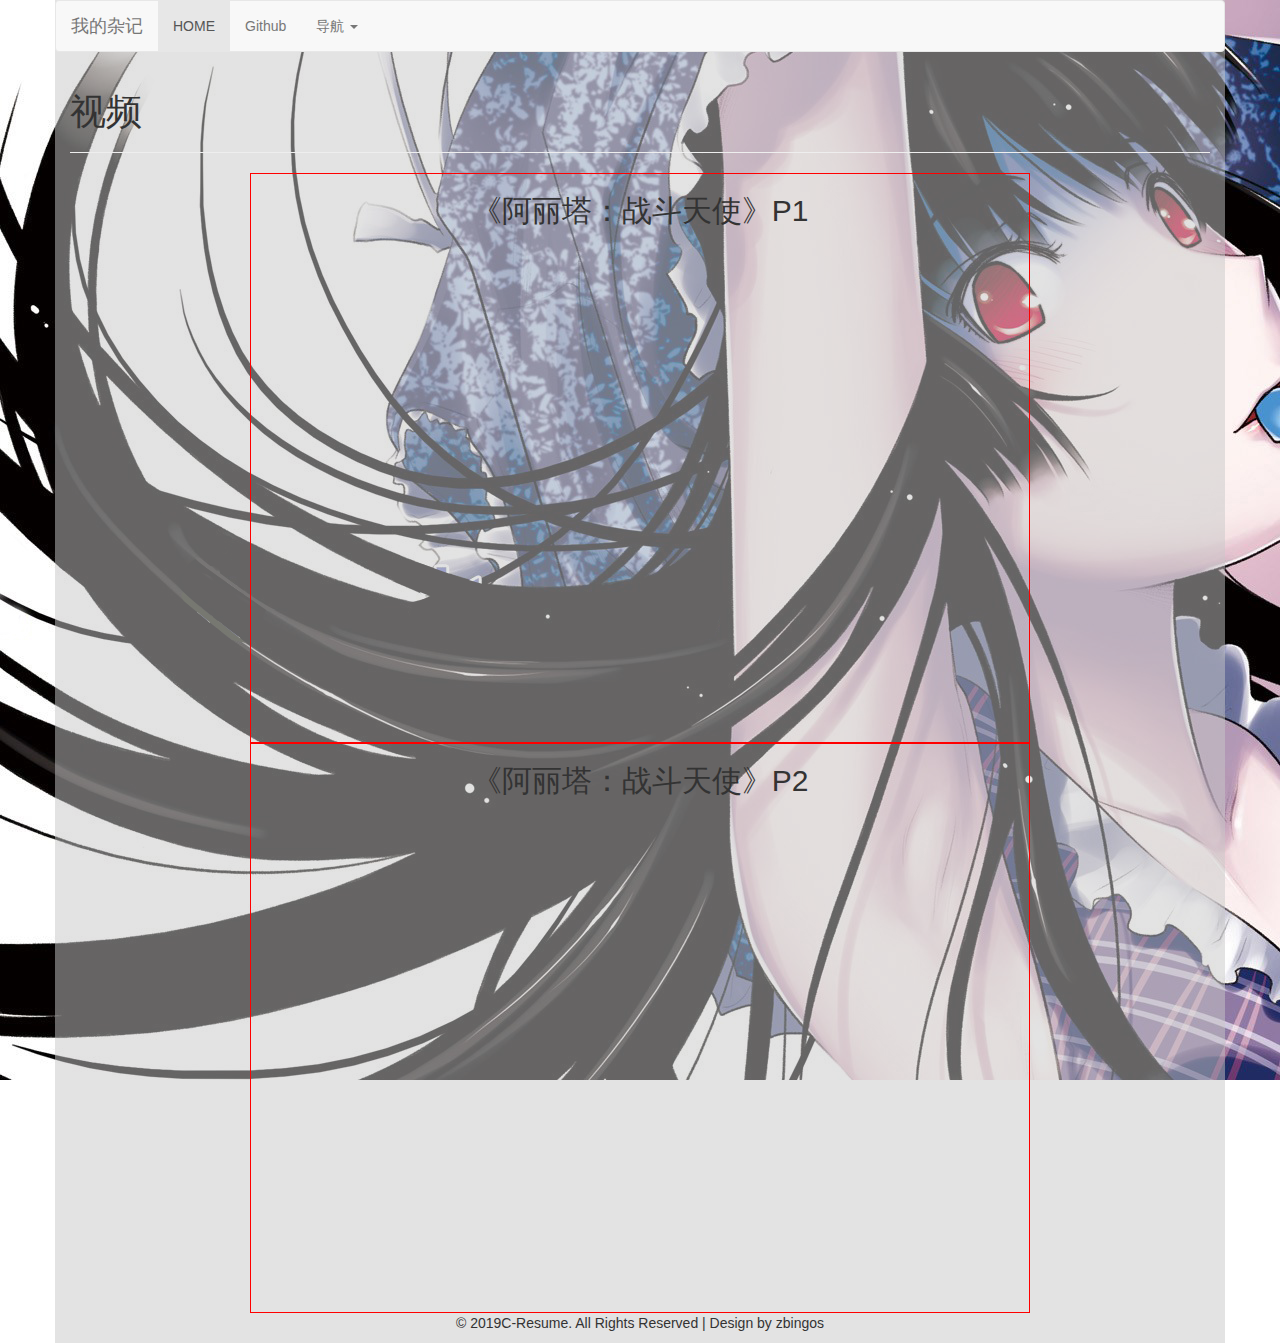
<file: zhaji.html>
<!DOCTYPE html>
<html lang="en">
<head>
	<title>zhaiji</title>
	<meta charset="utf-8">
	<meta name="viewport" content="width=device-width, initial-scale=1">
	<script type="text/javascript" src="js/jquery-2.1.4.min.js"></script>
	<script type="text/javascript" src="js/bootstrap.min.js"></script>
	<link rel="stylesheet" href="css/bootstrap.min.css" type="text/css" media="all" />
</head>
<body style=" background:url(images/zbingos.jpg) no-repeat fixed top;" >
<div class="container" style="background-color:rgba(200,200,200,0.5);">
<div class="row">
<nav class="navbar navbar-default" role="navigation">
    <div class="container-fluid">
    <div class="navbar-header">
        <a class="navbar-brand" href="#">我的杂记</a>

    </div>
    <div>
        <ul class="nav navbar-nav">
            <li class="active"><a href="#">HOME</a></li>
            <li><a href="#">Github</a></li>
            <li class="dropdown">
                <a href="#" class="dropdown-toggle" data-toggle="dropdown">
                    导航
                    <b class="caret"></b>
                </a>
                <ul class="dropdown-menu">
                    <li><a href="#sp">视频</a></li>
                    <li class="divider"></li>
                    <li><a href="#">音乐</a></li>
                    <li class="divider"></li>
                    <li><a href="#">图片</a></li>
                    <li class="divider"></li>
                    <li><a href="#">散篇</a></li>
           
                </ul>
            </li>
        </ul>
    </div>
    </div>
</nav>
</div>
	<div class="row" style="">
		<div class="col-md-12">
			<h1 id="sp">视频</h1>
			<hr style="color: black">
		</div>
	</div>
	<div class="row">
		<div class="col-md-2"></div>
		<div class="col-md-8" style="border: solid 1px red;">
			<h2 style="text-align:center">《阿丽塔：战斗天使》P1</h2>
			<iframe src="https://player.bilibili.com/player.html?aid=44091458&cid=77216986&page=1" scrolling="no" border="0" frameborder="no" framespacing="0" allowfullscreen="true"  width="100%" height="500px"> </iframe>

		</div>
		<div class="col-md-2"></div>
	</div>

		<div class="row">
		<div class="col-md-2"></div>
		<div class="col-md-8" style="border: solid 1px red;">
			<h2 style="text-align:center">《阿丽塔：战斗天使》P2</h2>
			<iframe src="https://player.bilibili.com/player.html?aid=12764170&cid=20983871&page=1" scrolling="no" border="0" frameborder="no" framespacing="0" allowfullscreen="true" width="100%" height="500px"> </iframe>

		</div>
		<div class="col-md-2"></div>
		<div class="row">
			<div class="col-md-12">
				<p style="text-align: center;">© 2019C-Resume. All Rights Reserved | Design by  zbingos</p>
			</div>
		</div>
	</div>
</div>
</body>
</html>
</file>
